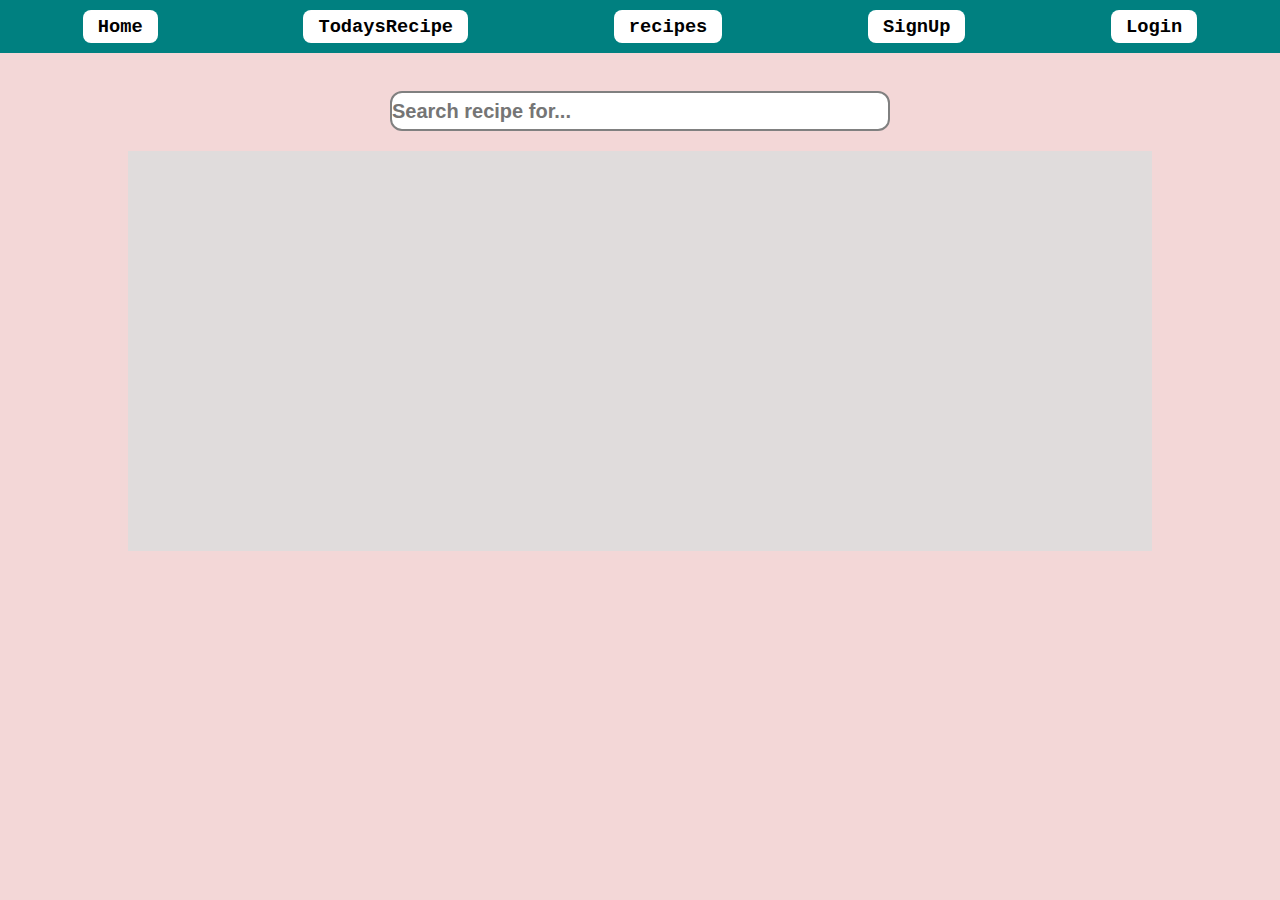
<file: index.html>
<!DOCTYPE html>
<html lang="en">
<head>
    <meta charset="UTF-8">
    <meta http-equiv="X-UA-Compatible" content="IE=edge">
    <meta name="viewport" content="width=device-width, initial-scale=1.0">
    <title>Document</title>
    <link rel="stylesheet" href="styles/style.css">
</head>
<body>
    <div id="navbar">
    </div>
    <input id="search" type="text" placeholder="Search recipe for...">
    <div id="container"></div>
</body>
</html>
<script type="module" src="index.js"></script>
</file>
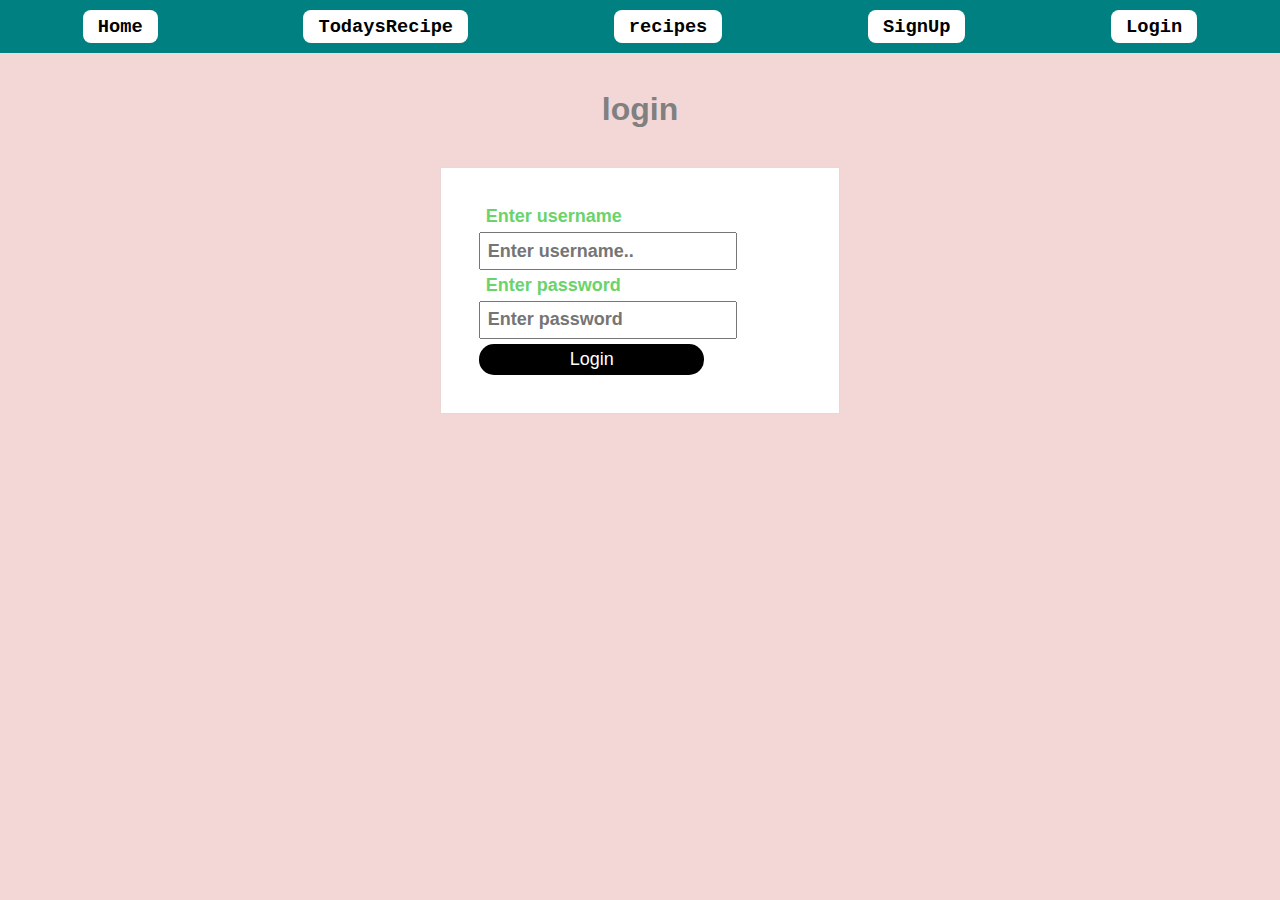
<file: login.html>
<!DOCTYPE html>
<html lang="en">
  <head>
    <meta charset="UTF-8" />
    <meta http-equiv="X-UA-Compatible" content="IE=edge" />
    <meta name="viewport" content="width=device-width, initial-scale=1.0" />
    <title>Login</title>
    <link rel="stylesheet" href="styles/style.css" />
  </head>
  <body>
    <div id="navbar"></div>
    <h1>login</h1>
    <div id="form">
      <label for="username">Enter username</label><br />
      <input id="username" type="text" placeholder="Enter username.." /><br />

      <label for="password">Enter password</label><br />
      <input id="password" type="password" placeholder="Enter password" />
      <button id="submit">Login</button>
    </div>
  </body>
</html>
<script type="module">
  import { navbar } from "./script.js";
  document.getElementById("navbar").innerHTML = navbar();

  let login = async () => {
    let user_data = {
      password: document.getElementById("password").value,
      username: document.getElementById("username").value,

    };
    user_data = JSON.stringify(user_data);
    console.log(user_data);

    let res = await fetch(`https://masai-api-mocker.herokuapp.com/auth/login`, {
      method: 'POST',
      body: user_data,
      mode: "no-cors",
      headers: {
        "Content-Type": "application/json",
      },
    });
    console.log(res);
    let result = await res.json();
    console.log(result);
    let username = document.getElementById("username").value;
    // userDetails(username,data.token)
  };
  document.getElementById("submit").addEventListener("click", login);
  
  let userDetails = async (username, token) => {
    console.log("inside");

    let res = await fetch(
      `https://masai-api-mocker.herokuapp.com/user/${username}`,
      {
        headers: {
          Authorization: `Bearer ${token}`,
        },
      }
    );
    let data = await res.json();
    console.log(data);
  };
  
  //   let login = async () => {
  //   let user_data = {
  //     username: document.getElementById("username").value,
  //     password: document.getElementById("password").value,
  //   };
  //   user_data = JSON.stringify(user_data);
  //   let res = await fetch("https://masai-api-mocker.herokuapp.com/auth/login", {
  //     method: "POST",
  //     body: user_data,
  //     mode:"no-cors",
  //     headers: {
  //       "Content-Type": "application/json",
  //     },
  //   });
  //   let data = await res.json();
  //   let username = document.getElementById('username').value;
  //   getUserDetail(username, data.token);
  //   console.log(data);
  // };
  // document.getElementById("submit").addEventListener("click", login);
  //   let getUserDetail = async (username, token) => {
  //       console.log("here");
  //     let res = await fetch(
  //       `https://masai-api-mocker.herokuapp.com/user/${username}`,
  //       {
  //         headers: {
  //           Authorization: `Bearer ${token}`,
  //         },
  //       }
  //     );

  //     let data = await res.json();
  //     console.log("user data: ", data);
  //   };
</script>
</file>
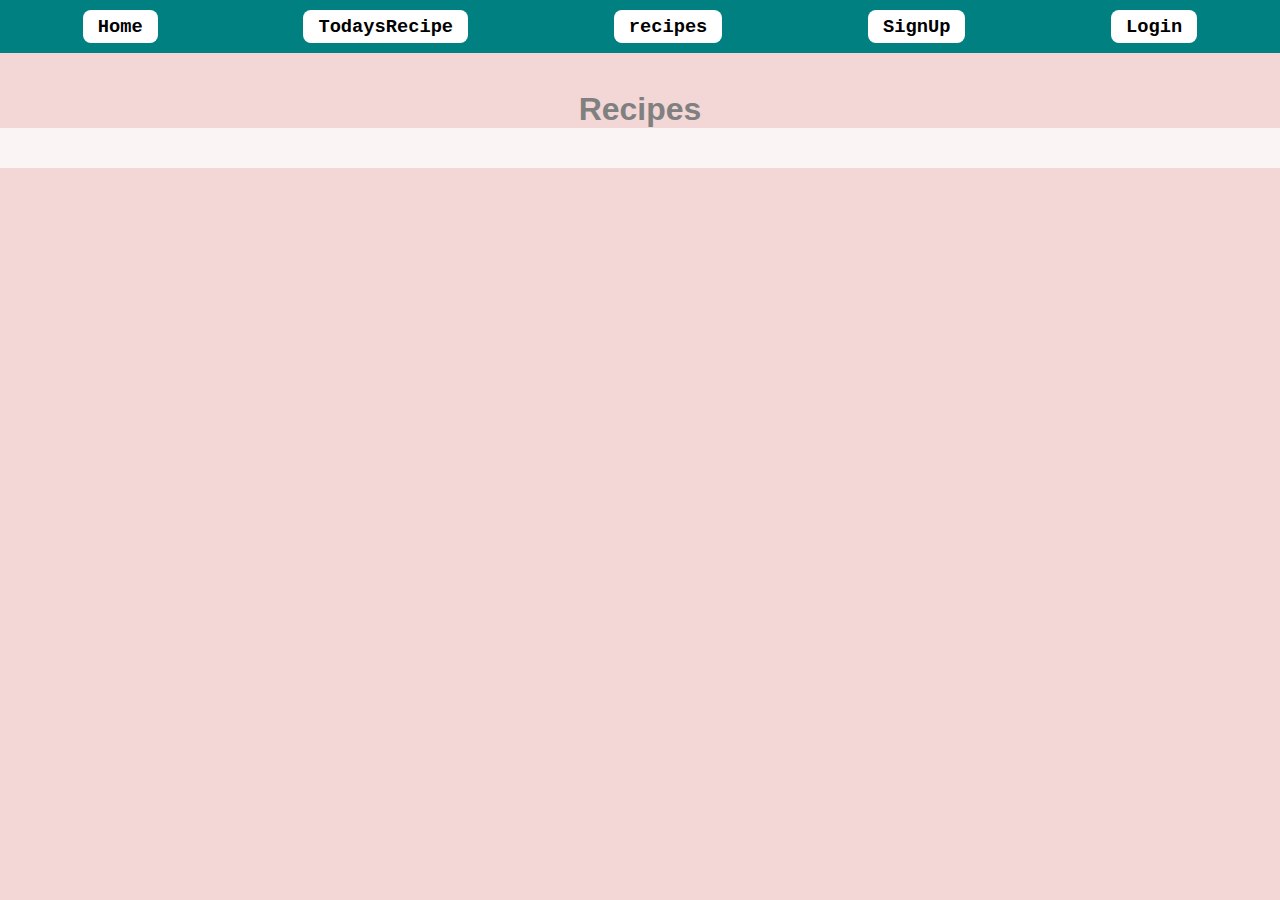
<file: recipes.html>
<!DOCTYPE html>
<html lang="en">
<head>
    <meta charset="UTF-8">
    <meta http-equiv="X-UA-Compatible" content="IE=edge">
    <meta name="viewport" content="width=device-width, initial-scale=1.0">
    <title>Document</title>
    <link rel="stylesheet" href="styles/style.css">
</head>
<body>
    <div id="navbar"></div>
    <h1>Recipes</h1>
    <div id="containerforall"></div>
</body>
</html>
<script type="module">
    import {navbar,displayGrid} from "./script.js"
    document.getElementById("navbar").innerHTML = navbar();
    let recipe = async () => {
        let res = await fetch("https://www.themealdb.com/api/json/v1/1/search.php?s=")
        let data  = await res.json();
        console.log(data.meals);
        displayGrid(data.meals);
    }
    recipe();
</script>
</file>
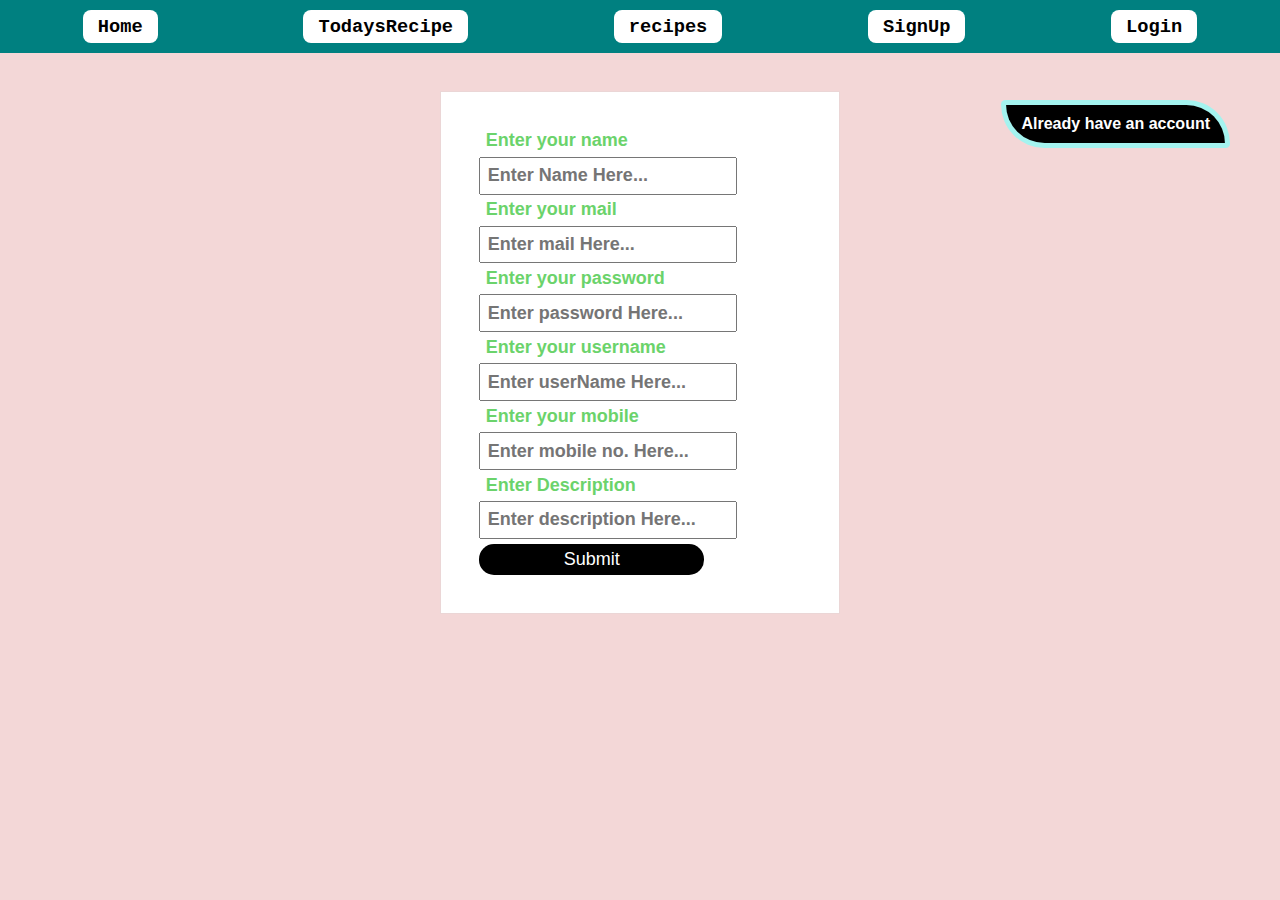
<file: signup.html>
<!DOCTYPE html>
<html lang="en">
  <head>
    <meta charset="UTF-8" />
    <meta http-equiv="X-UA-Compatible" content="IE=edge" />
    <meta name="viewport" content="width=device-width, initial-scale=1.0" />
    <title>SignUp</title>
    <link rel="stylesheet" href="styles/style.css" />
  </head>
  <body>
    <div id="navbar"></div>
    <form id="form">
      <label for="name">Enter your name</label><br />
      <input id="name" type="text" placeholder="Enter Name Here..." /><br />

      <label for="">Enter your mail</label><br />
      <input id="email" type="email" placeholder="Enter mail Here..." /><br />

      <label for="password">Enter your password</label><br />
      <input
        id="password"
        type="password"
        placeholder="Enter password Here..."
      /><br />

      <label for="name">Enter your username</label><br />
      <input
        id="username"
        type="text"
        placeholder="Enter userName Here..."
      /><br />

      <label for="">Enter your mobile</label><br />
      <input
        id="mobile"
        type="number"
        placeholder="Enter mobile no. Here..."
      /><br />

      <label for="name">Enter Description</label><br />
      <input
        id="description"
        type="text"
        placeholder="Enter description Here..."
      /><br />
      <button id="submit">Submit</button>
    </form>
    <div id="loginrefer"><h4><a href="login.html">Already have an account</a></h4></div>
  </body>
</html>
<script type="module">
  import { navbar } from "./script.js";
  document.getElementById("navbar").innerHTML = navbar();
  let register = async (e) => {
    e.preventDefault();
    console.log("inside register");
    let form_data = {
      name: document.getElementById("name").value,
      email: document.getElementById("email").value,
      password: document.getElementById("password").value,
      username: document.getElementById("username").value,
      mobile: document.getElementById("mobile").value,
      description: document.getElementById("description").value,
    };
    form_data = JSON.stringify(form_data);
    let res = await fetch(
      "https://masai-api-mocker.herokuapp.com/auth/register",
      {
        method: "POST",
        body: form_data,
        // mode: "no-cors",
        headers: {
          "Content-Type": "application/json",
        },
      }
    );
    let data = await res.json();
    console.log(data);
    alert(data.message);
  };
  document.getElementById("submit").addEventListener("click", register);
  //     let register = async (e) => {
  //     e.preventDefault();

  //     let form_data = {
  //       name: document.getElementById("name").value,
  //       email: document.getElementById("email").value,
  //       password: document.getElementById("password").value,
  //       username: document.getElementById("username").value,
  //       mobile: document.getElementById("mobile").value,
  //       description: document.getElementById("description").value,
  //     };

  //     form_data = JSON.stringify(form_data);

  //     let res = await fetch(
  //       "https://masai-api-mocker.herokuapp.com/auth/register",
  //       {
  //         method: "POST",
  //         body: form_data,
  //         // mode: "no-cors"
  //         headers: {
  //           "Content-Type": "application/json",
  //         },
  //       }
  //     );

  //     let data = await res.json();
  //     console.log(data);
  //   };

  //   document.getElementById("submit").addEventListener("click", register);
</script>
</file>
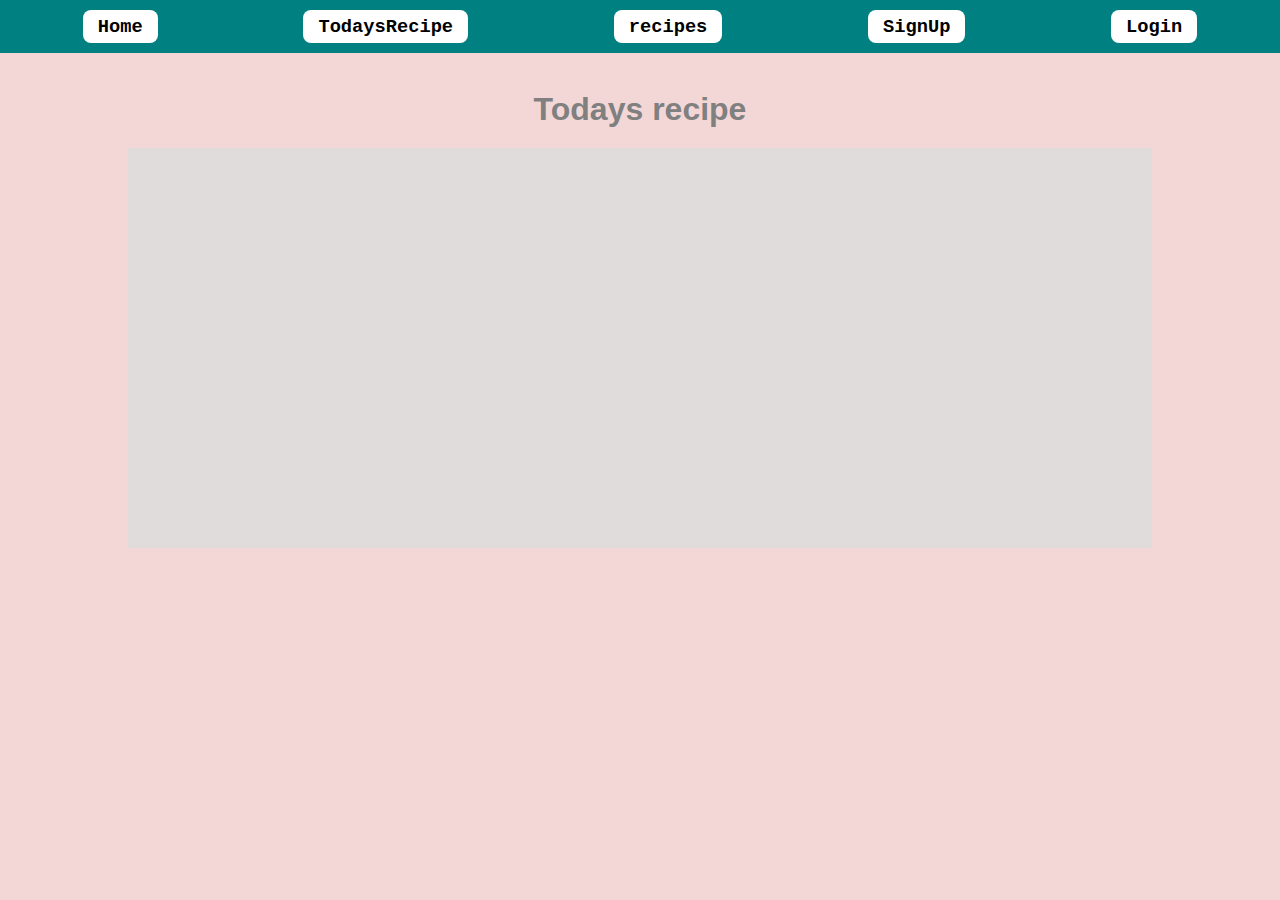
<file: todaysrecipe.html>
<!DOCTYPE html>
<html lang="en">
<head>
    <meta charset="UTF-8">
    <meta http-equiv="X-UA-Compatible" content="IE=edge">
    <meta name="viewport" content="width=device-width, initial-scale=1.0">
    <title>Document</title>
    <link rel="stylesheet" href="styles/style.css">
</head>
<body>
    <div id="navbar"></div>
    <h1>Todays recipe</h1>
    <div id="container"></div>
</body>
</html>
<script type="module">
    import {navbar,display} from "./script.js";
    const recipe = async ()=>{
        let res = await fetch("https://www.themealdb.com/api/json/v1/1/search.php?s=Arrabiata");
        let data = await res.json();
        console.log(data.meals);
        display(data.meals[0])
    }
    recipe();
    document.getElementById("navbar").innerHTML = navbar();
</script>
</file>
<file: styles/style.css>
* {
    margin: 0;
    padding: 0;
    box-sizing: border-box;
    font-family: 'Segoe UI', Tahoma, Geneva, Verdana, sans-serif;
  }
  body {
    background-color: rgb(243, 215, 215);
  }
#navbar{
    display:flex;
    justify-content: space-around;
    background-color: teal;
    padding:10px;
    margin-bottom: 3%;
    position: sticky;
    top:0;
}
#navbar>div>h3{
    padding:5px 15px;
    border-radius: 8px;
    background-color: white;
    cursor: pointer;
}
#navbar>div a{
    text-decoration:none;
    color:black;
    font-weight: bold;
    font-family:'Courier New', Courier, monospace;
}
#search{
    display: block;
    margin:auto;
    height: 40px;
    width: 500px;
    border:2px solid gray;
    border-radius: 12px;
    font-size: 20px;
    font-weight: bolder;
}
#container{
    height: 400px;
    width: 80%;
    margin:auto;
    margin-top:20px;
    display:flex;
    box-sizing: border-box;
    line-height: 22px;
    background-color: rgb(224, 220, 220);
}
#container>div{
    height: 400px;
    width: 50%;
    box-sizing: border-box;
    padding:1%;
    
}
#container>div:nth-child(2){
    overflow:scroll;
    background-color: white;
}
#container>div img{
    width:100%;
    height: 100%;
    border-top-right-radius: 70px;
    border-bottom-left-radius: 70px;
}
h1{
    text-align: center;
    color: gray;
    font-weight: bold;
}
#containerforall{
    display: grid;
    grid-template-columns: repeat(4,22%);
    gap:3%;
    background-color: rgb(250, 244, 244);
    /* height: 250px; */
    padding:20px;
}

#imgbox{
    height: 180px;
    width: 100%;
}
#imgbox img{
    width: 100%;
    height: 100%;
    /* border-top-left-radius: 10px; */
    border-top-right-radius: 35px;
}
#descbox{
    text-align: center;
    font-weight: bold;
    background-color: black;
    border-bottom-left-radius: 35px;
}
#descbox h3{
    color:white;
}
#descbox a{
    text-decoration: none;
    color:grey;

    box-sizing: border-box;
}
#form{
    width: 400px;
    border: 1px solid rgb(235, 214, 214);
    margin: 3% auto;
    padding: 3%;
    background: white;
}
#form input,label{
    margin: 5px 0px;
  font-size: 18px;
  font-weight: bold;
  padding: 2%;
  color:rgb(107, 211, 107);
}
#submit {
    width: 70%;
    padding:5px;
    font-size:18px;
    margin: auto;
    background-color: black;
    color: white;
    border: none;
    border-radius: 15px;
  }
  #loginrefer{
      display: inline;
      background-color:black;
      border:5px solid rgb(164, 243, 239);
      /* border:1px solid red; */
      position: absolute;
      top:100px;
      right: 50px;
      padding:10px 15px;
      border-radius: 5px 50px 5px 50px;
  }
  #loginrefer a{
      text-decoration: none;
      color:white;
  }
</file>
